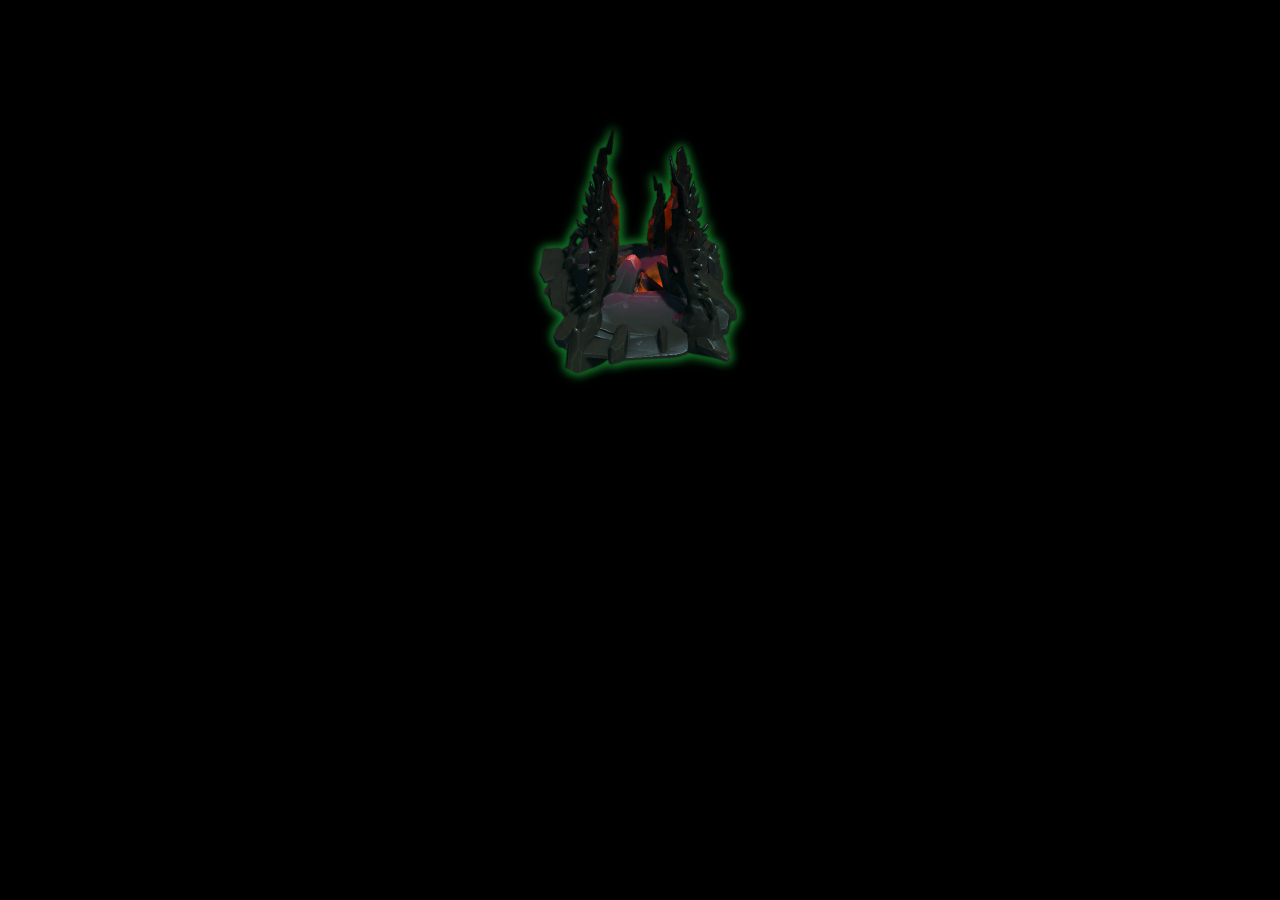
<file: index.html>
<!--THIS WEBSITE IS UNDER CONSTRUCTION-->
<!--PLEASE DO NOT FEED THE BIRDS-->
<!--Special thanks to Howard-->
<!DOCTYPE html>
	<html>
<head>
	<title>meepmerp</title>
	<link rel="icon" href="resources/ico/favicon.ico" type="image/x-icon" sizes="16x16">
	<link rel="stylesheet" href="resources/css/style.css">
</head>

<body>
	<div id="center-container">
		<img src="resources/png/ancient.png" id="center-image" onclick="meepMerp()">
		<audio id="meepmerp" src="resources/wav/meepmerp.wav" autostart="false" hidden="true"></audio>
		<script type="text/javascript">
			function meepMerp(){
				document.getElementById('meepmerp').currentTime = 0;
				document.getElementById('meepmerp').play();
			}
		</script>
	</div>
</body>
	</html>
</file>
<file: resources/css/style.css>
body{
  background-color:black;
  color:white;
  font-family:sans-serif;
}

#center-container{
  margin-top:10%;
  margin-bottom:5%;
  margin-left:5%;
  margin-right:5%;
}
  #center-container p{
    color:white;
    text-align:center;
    font-size:25px;
  }
  #center-container a{
    color:#f3bdf9;
  }
  #center-container a:visited{
    color:#f3bdf9;
  }

  #center-image{
    display:block;
    margin:auto;
    cursor:pointer;
      filter: drop-shadow(1px 1px 5px #137728)
              drop-shadow(-1px -1px 5px #137728);
    transition-property:filter;
      -webkit-transition-property:filter:;
      -moz-transition-property:filter;
      -o-transition-property:filter;
    transition-duration:.4s;
      -webkit-transition-duration:.4s;
      -moz-transition-duration:.4s;
      -o-transition-duration:.4s;
  }

    #center-image:hover{
      filter: drop-shadow(2px 2px 10px #137728)
              drop-shadow(-2px -2px 10px #137728);
    transition-duration:.4s;
      -webkit-transition-duration:.4s;
      -moz-transition-duration:.4s;
      -o-transition-duration:.4s;
    }
    #center-image:active{
      filter: drop-shadow(2px 2px 20px red)
              drop-shadow(-2px -2px 20px red);
    transition-duration:0s;
      -webkit-transition-duration:0s;
      -moz-transition-duration:0s;
      -o-transition-duration:0s;
    }
</file>
